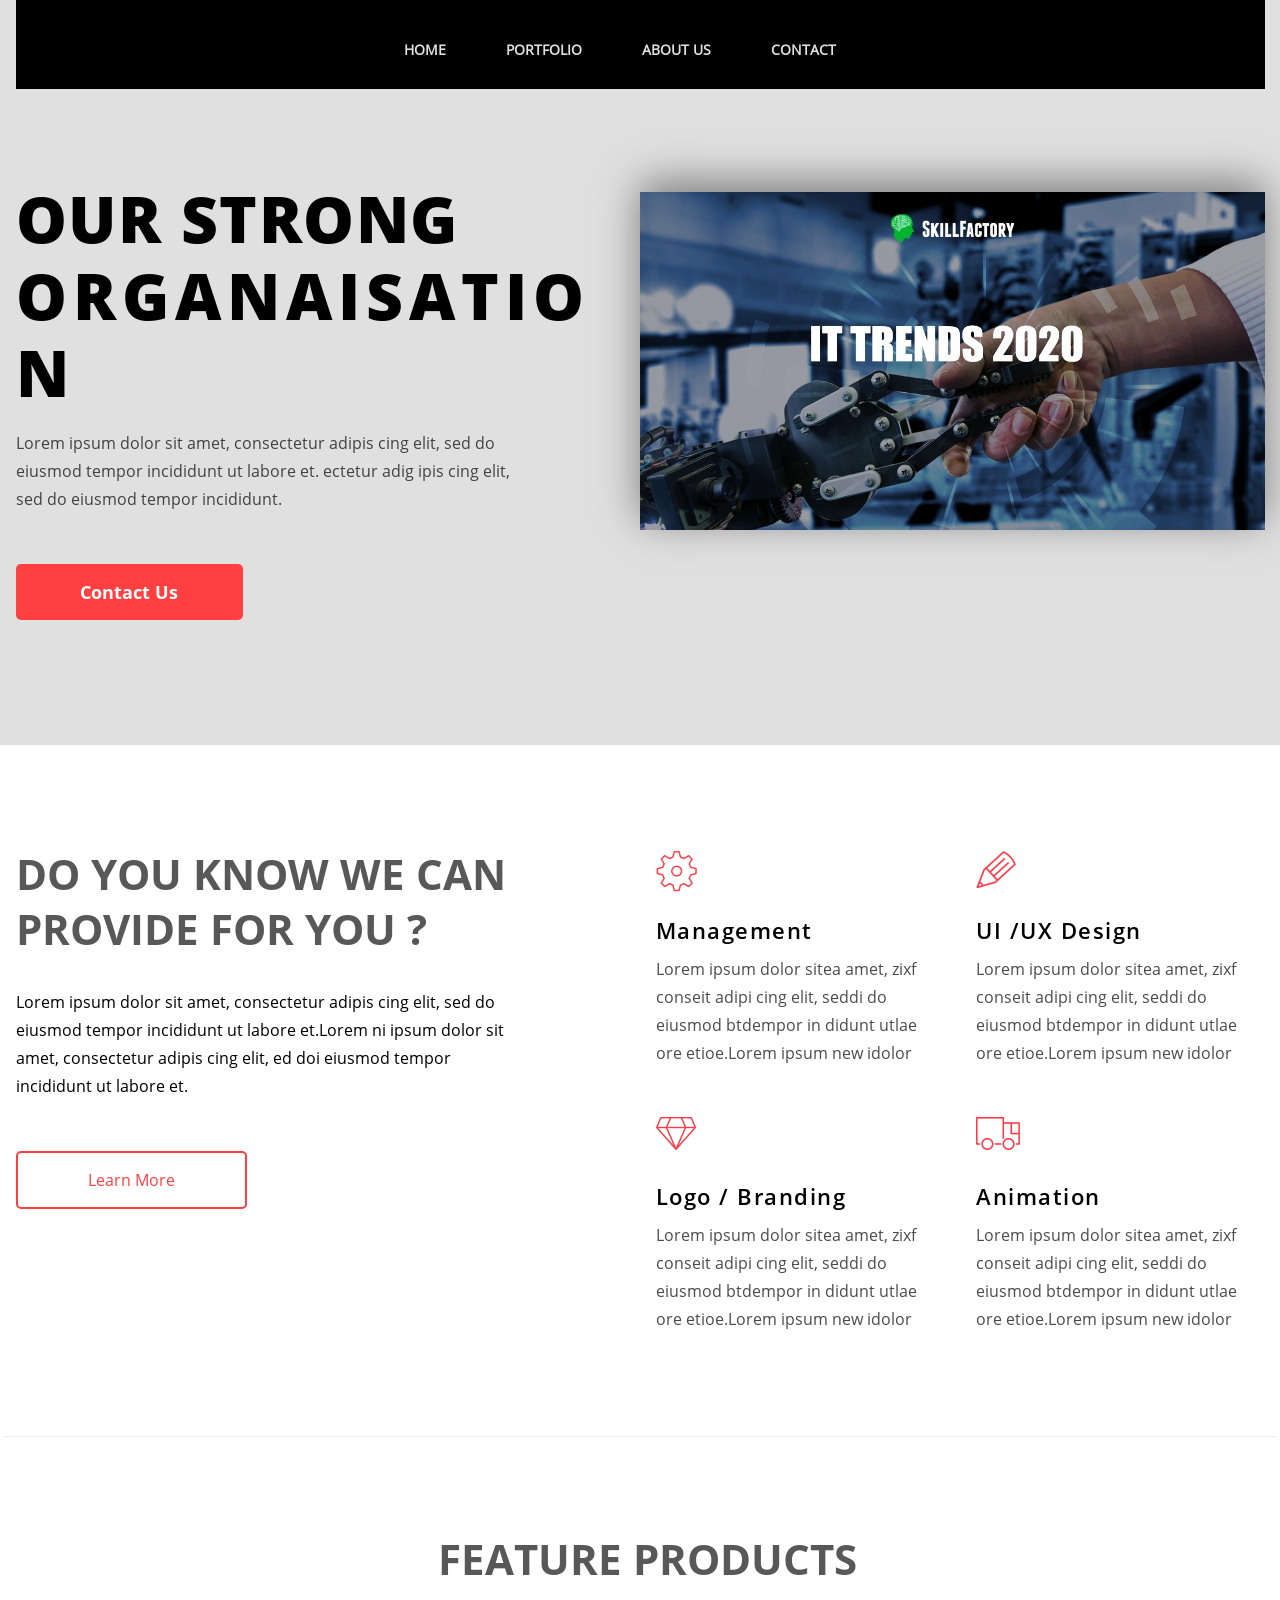
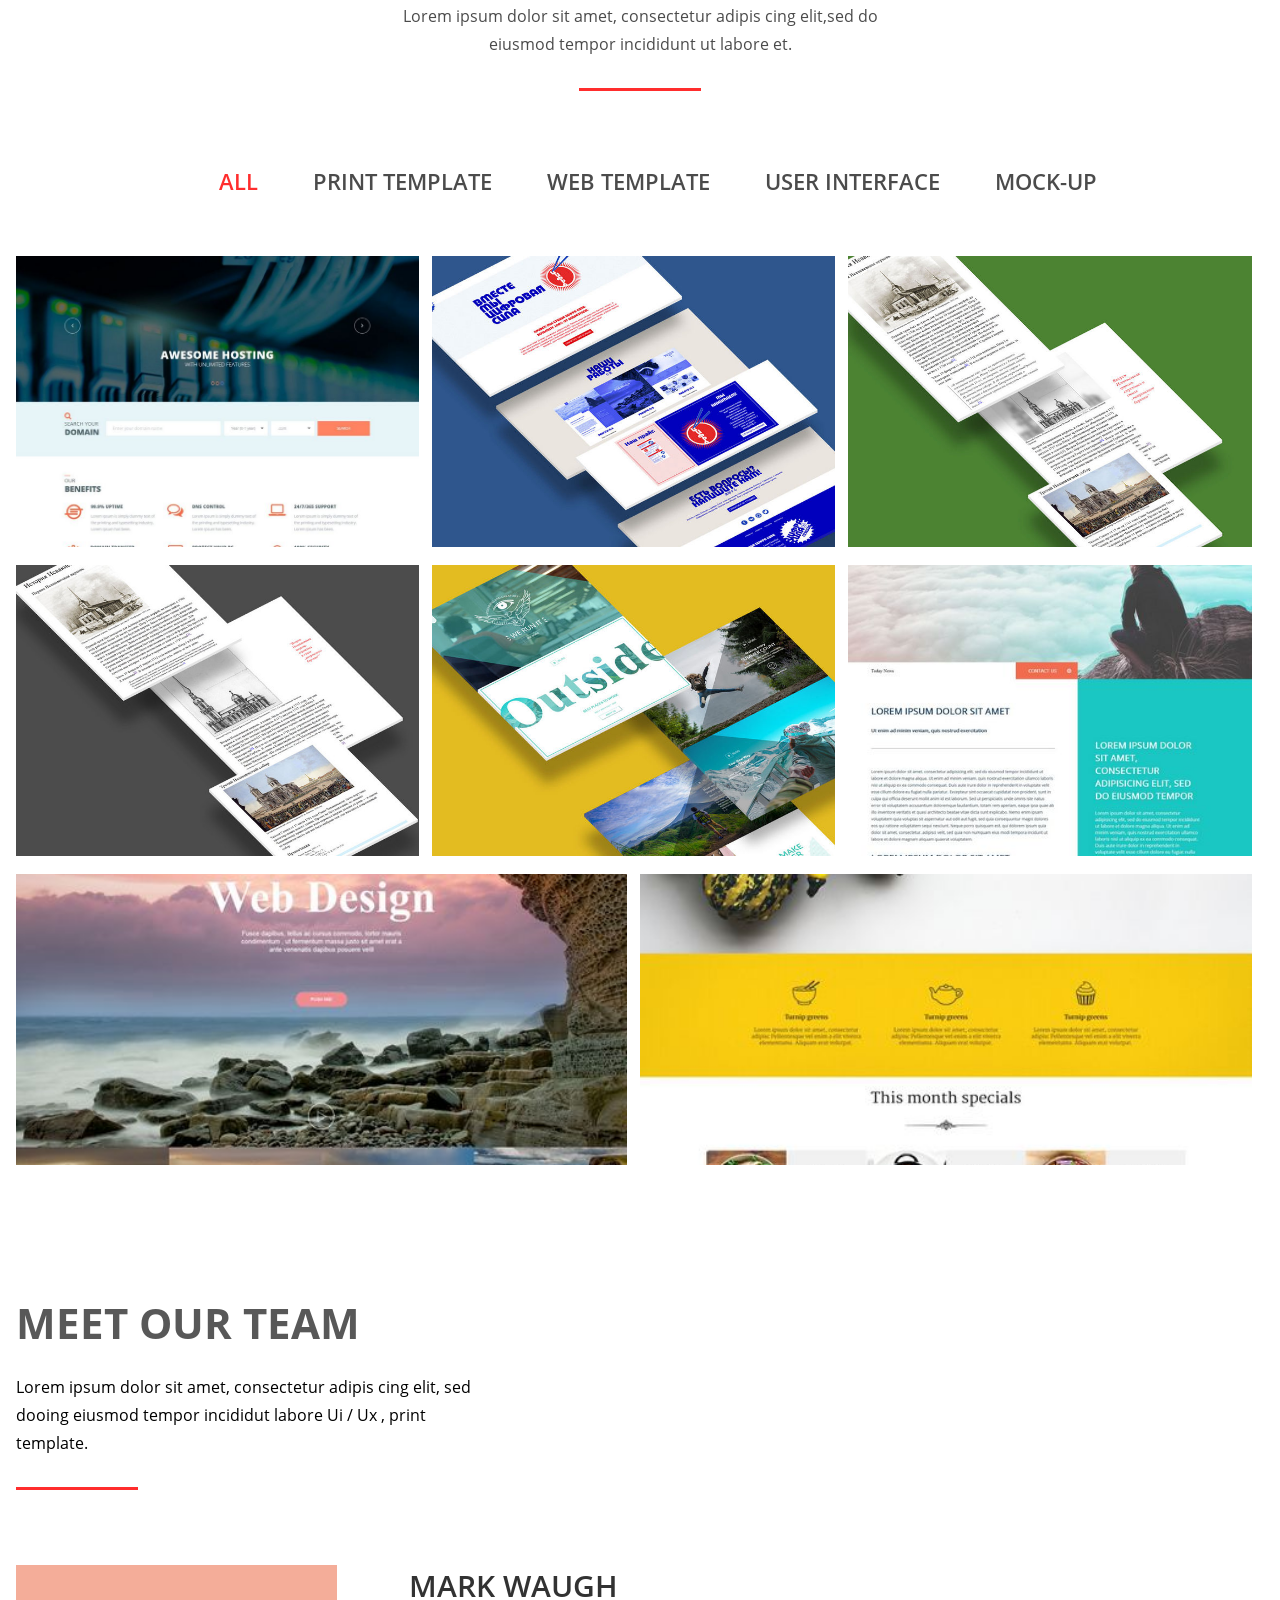
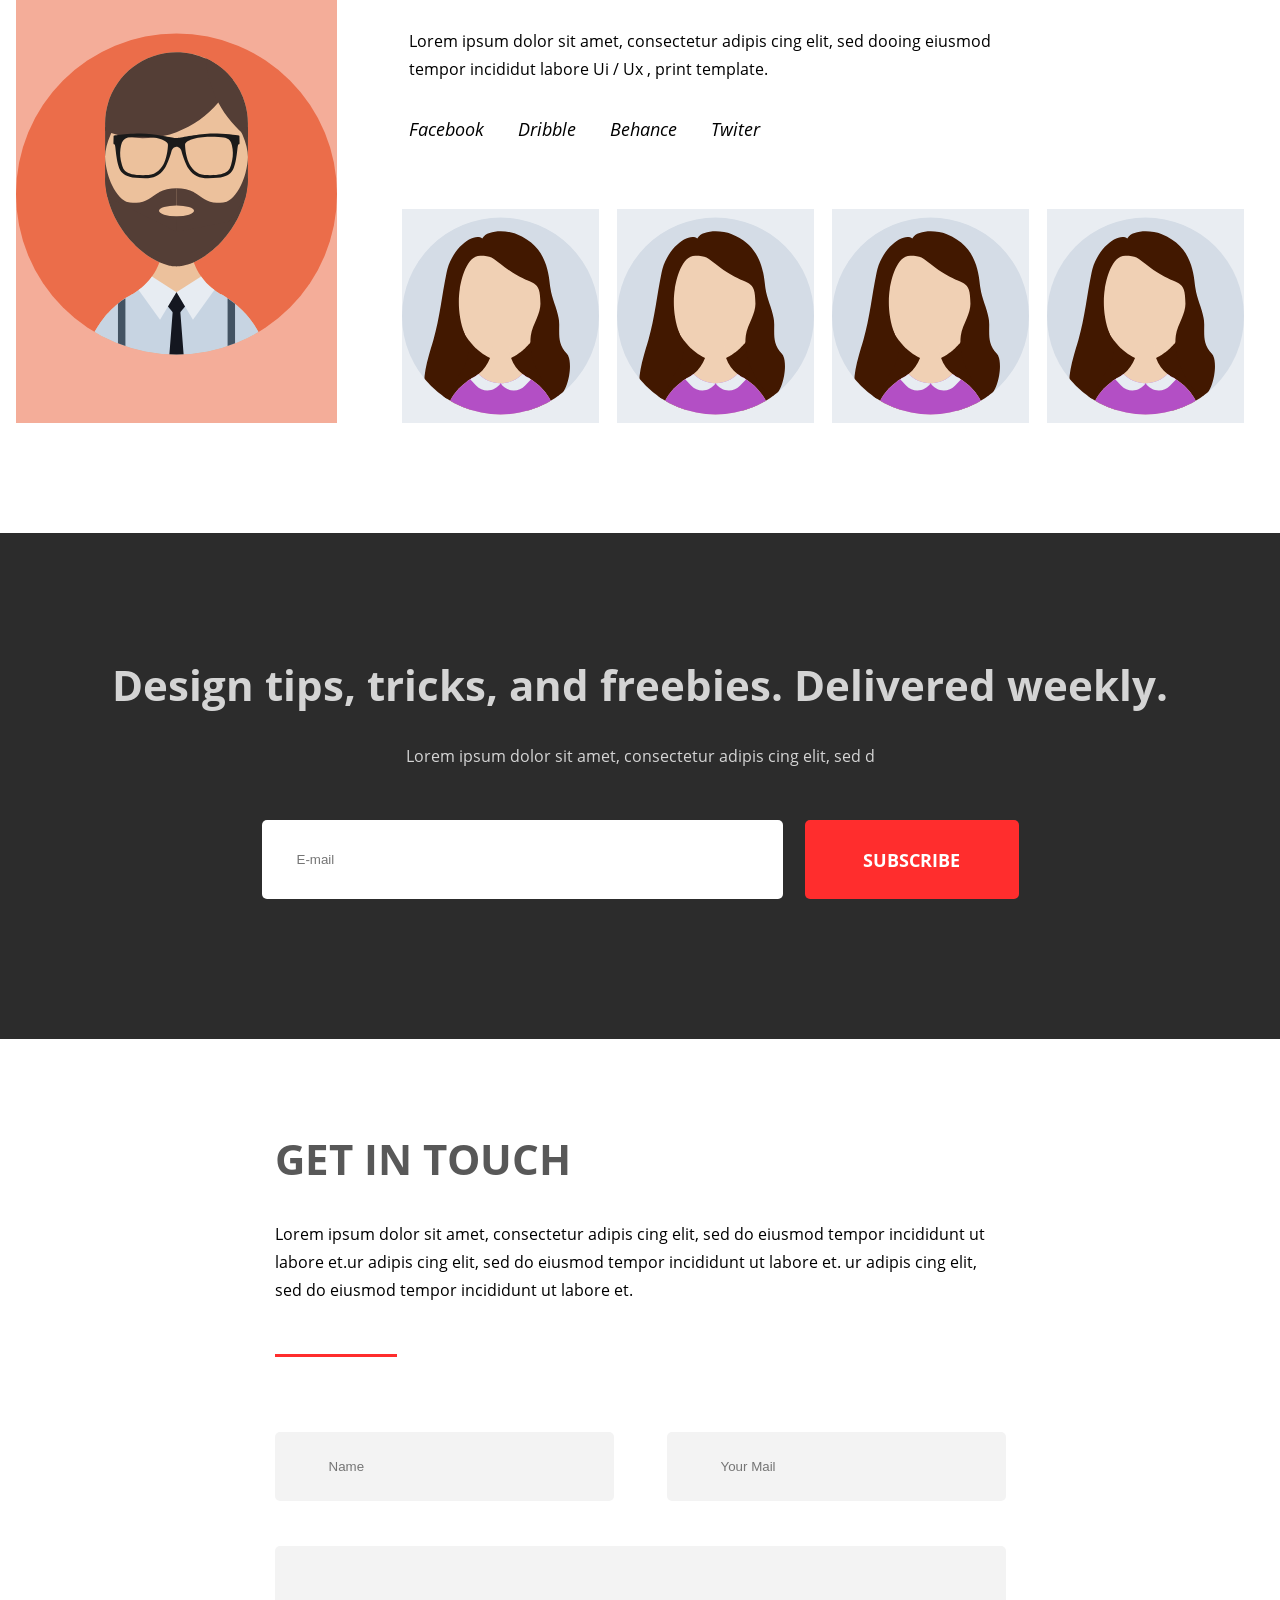
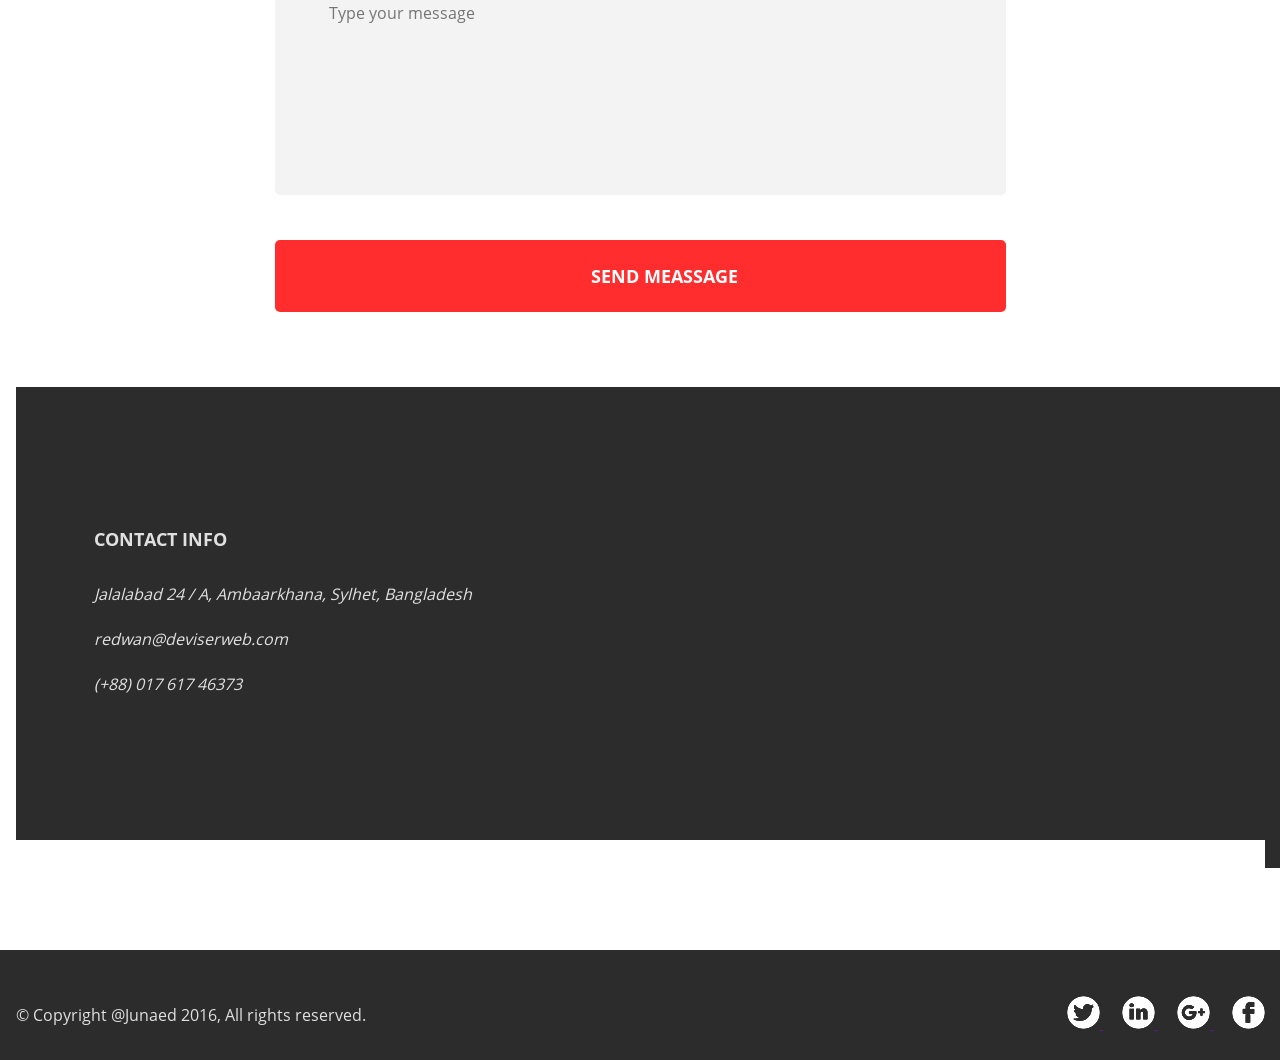
<file: index.html>
<!DOCTYPE html>
<html lang="en">
<head>
	<meta charset="utf-8">
	<title>A3.13</title>
	<meta name="viewport" content="width=device-width, initial-scale=1.0">
	<link href="https://fonts.googleapis.com/css?family=Open+Sans:400,700,800&display=swap&subset=cyrillic" rel="stylesheet">
	<link rel="stylesheet" type="text/css" href="css/style.css">
</head>
<body>
	<div class="header-out-wrapper">
		<header>
			<div class="site-menu">
				<a href="">Home</a>
				<a href="">Portfolio</a>
				<a href="">About Us</a>
				<a href="">Contact</a>
			</div>
		</header>
	</div>
	<main>
		<div class="intro-out-wrapper">
			<div class="intro">
				<div class="intro-wrapper">
					<h1 class="intro-heading">Our strong<br> <span class="style-text">organaisation</span></h1>
					<p class="intro-text">Lorem ipsum dolor sit amet, consectetur adipis cing elit, sed do eiusmod tempor incididunt  ut labore et. ectetur adig ipis cing elit, sed do eiusmod tempor incididunt.</p>
					<a class="contact-link" href="">Contact Us</a>
				</div>
				<a class="intro-image-link" href=""><img class="intro-image" src="images/skillfactory.jpg" alt="Фото офиса" width="551" height="356"></a>
			</div>
		</div>
		<div class="services">
			<div class="services-lead-wrapper">
				<h2 class="services-heading">Do you know we can<br> provide for you ?</h2>
				<p class="services-text">Lorem ipsum dolor sit amet, consectetur adipis cing elit, sed do eiusmod tempor incididunt ut labore et.Lorem ni ipsum dolor sit amet, consectetur adipis cing elit, ed doi eiusmod tempor incididunt ut labore et.</p>
				<a class="services-link" href="">Learn More</a>
			</div>
			<div class="services-wrapper">
				<div class="service">
					<h3 class="management">Management</h3>
					<p>Lorem ipsum dolor sitea amet, zixf conseit  adipi cing elit, seddi do eiusmod btdempor in didunt utlae ore etioe.Lorem ipsum new idolor</p>
				</div>
				<div class="service">
					<h3 class="ux">UI /UX Design</h3>
					<p>Lorem ipsum dolor sitea amet, zixf conseit  adipi cing elit, seddi do eiusmod btdempor in didunt utlae ore etioe.Lorem ipsum new idolor</p>
				</div>
				<div class="service">
					<h3 class="branding">Logo / Branding</h3>
					<p>Lorem ipsum dolor sitea amet, zixf conseit  adipi cing elit, seddi do eiusmod btdempor in didunt utlae ore etioe.Lorem ipsum new idolor</p>
				</div>
				<div class="service">
					<h3 class="animation">Animation</h3>
					<p>Lorem ipsum dolor sitea amet, zixf conseit  adipi cing elit, seddi do eiusmod btdempor in didunt utlae ore etioe.Lorem ipsum new idolor</p>
				</div>
			</div>
		</div>
		<div class="feature-products">
			<div class="feature-header">
				<h2 class="feature-heading">Feature products</h2>
				<p class="feature-text">Lorem ipsum dolor sit amet, consectetur adipis cing elit,sed do eiusmod tempor incididunt ut labore et.</p>
				<hr class="header-line">
			</div>
			<ul class="products-filter">
				<li><a class="active" href="">All</a></li>
				<li><a href="">Print template</a></li>
				<li><a href="">Web template</a></li>
				<li><a href="">User interface</a></li>
				<li><a href="">Mock-up</a></li>
			</ul>
			<div class="products-wrapper">
				<img class="product" src="images/work-1.jpg" alt="Скриншот макета">
				<img class="product" src="images/work-2.jpg" alt="Скриншот макета">
				<img class="product" src="images/work-3.jpg" alt="Скриншот макета">
				<img class="product" src="images/work-4.jpg" alt="Скриншот макета">
				<img class="product" src="images/work-5.jpg" alt="Скриншот макета">
				<img class="product" src="images/work-6.jpg" alt="Скриншот интерфейса">
				<img class="product" src="images/work-7.jpg" alt="Скриншот интерфейса">
				<img class="product" src="images/work-8.jpg" alt="Скриншот интерфейса">
			</div>
		</div>
		<div class="team">
			<div class="team-header">
				<h2 class="team-heading">Meet our team</h2>
				<p class="team-text">Lorem ipsum dolor sit amet, consectetur adipis cing elit, sed dooing eiusmod tempor incididut labore Ui / Ux , print template.</p>
				<hr class="header-line team-line">
			</div>
			<div class="team-members-wrapper">
				<img class="main-member-photo" src="images/man.svg" alt="Фото сотрудника">
				<div class="main-member-info">
					<h3>Mark waugh</h3>
					<p>Lorem ipsum dolor sit amet, consectetur adipis cing elit, sed dooing eiusmod tempor incididut labore Ui / Ux , print template.</p>
					<div class="member-social-links">
						<a href="">Facebook</a>
						<a href="">Dribble</a>
						<a href="">Behance</a>
						<a href="">Twiter</a>
					</div>
				</div>
				<div class="members-wrapper">
					<div class="member">
						<h3>sokina jue</h3>
						<img class="member-photo" src="images/girl.svg" alt="Фото сотрудника">
					</div>
					<div class="member">
						<h3>sokina jue</h3>
						<img class="member-photo" src="images/girl.svg" alt="Фото сотрудника">
					</div>
					<div class="member">
						<h3>sokina jue</h3>
						<img class="member-photo" src="images/girl.svg" alt="Фото сотрудника">
					</div>
					<div class="member">
						<h3>sokina jue</h3>
						<img class="member-photo" src="images/girl.svg" alt="Фото сотрудника">
					</div>
				</div>
			</div>
		</div>
		<div class="subscribe">
			<div class="subscribe-wrapper">
				<h2 class="subscribe-heading">Design tips, tricks, and freebies. Delivered weekly.</h2>
				<p>Lorem ipsum dolor sit amet, consectetur adipis cing elit, sed d</p>
			</div>
			<form class="subscribe-form" action="" method="GET">
				<input class="email-input" type="email" name="email" required placeholder="E-mail">
				<input class="subscribe-button" type="submit" value="Subscribe">
			</form>
		</div>
		<div class="feedback-contacts-wrapper">
			<div class="feedback">
				<h2>Get in touch</h2>
				<p>Lorem ipsum dolor sit amet, consectetur adipis cing elit, sed do eiusmod tempor incididunt ut labore et.ur adipis cing elit, sed do eiusmod tempor incididunt ut labore et. ur adipis cing elit, sed do eiusmod tempor incididunt ut labore et.</p>
				<hr class="header-line feedback-line">
				<form class="feedback-form" action="" method="GET">
					<input class="name-input" type="text" name="Name" placeholder="Name" required>
					<input class="email-input" type="email" name="E-mail" placeholder="Your Mail" required>
					<input class="message-input" type="text" name="message" placeholder="Type your message" required>
					<input class="send-button" type="submit" value="Send meassage">
				</form>
				<!-- <div class="feedback-form">
					<div class="name-input">Name</div>
					<div class="email-input">Your Mail</div>
					<div class="message-input">Type your message</div>
					<a class="send-button" href="">Send message</a>
				</div> -->
			</div>
			<div class="contacts">
				<h2>Contact info</h2>
				<address class="contacts-address">
					<p>Jalalabad 24 / A, Ambaarkhana, Sylhet, Bangladesh<br></p>
					<p>redwan@deviserweb.com<br></p>
					<p>(+88) 017 617 46373<br></p>
				</address>
			</div>
			<!-- <div class="contacts-background"></div> -->
		</div>
	</main>
	<footer>
		<div class="footer-wrapper">
			<p>&copy; Copyright @Junaed 2016, All rights reserved.</p>
			<div class="footer-social-links">
				<a href="">
					<img src="images/Twitter_Rounded_Solid.png" alt="Лого">
				</a>
				<a href="">
					<img src="images/LinkedIn_Rounded_Solid.png" alt="Лого">
				</a>
				<a href="">
					<img src="images/Google_Rounded_Solid.png" alt="Лого">
				</a>
				<a href="">
					<img src="images/Facebook_Rounded_Solid.png" alt="Лого">
				</a>
			</div>
		</div>
	</footer>
</body>
</html>
</file>
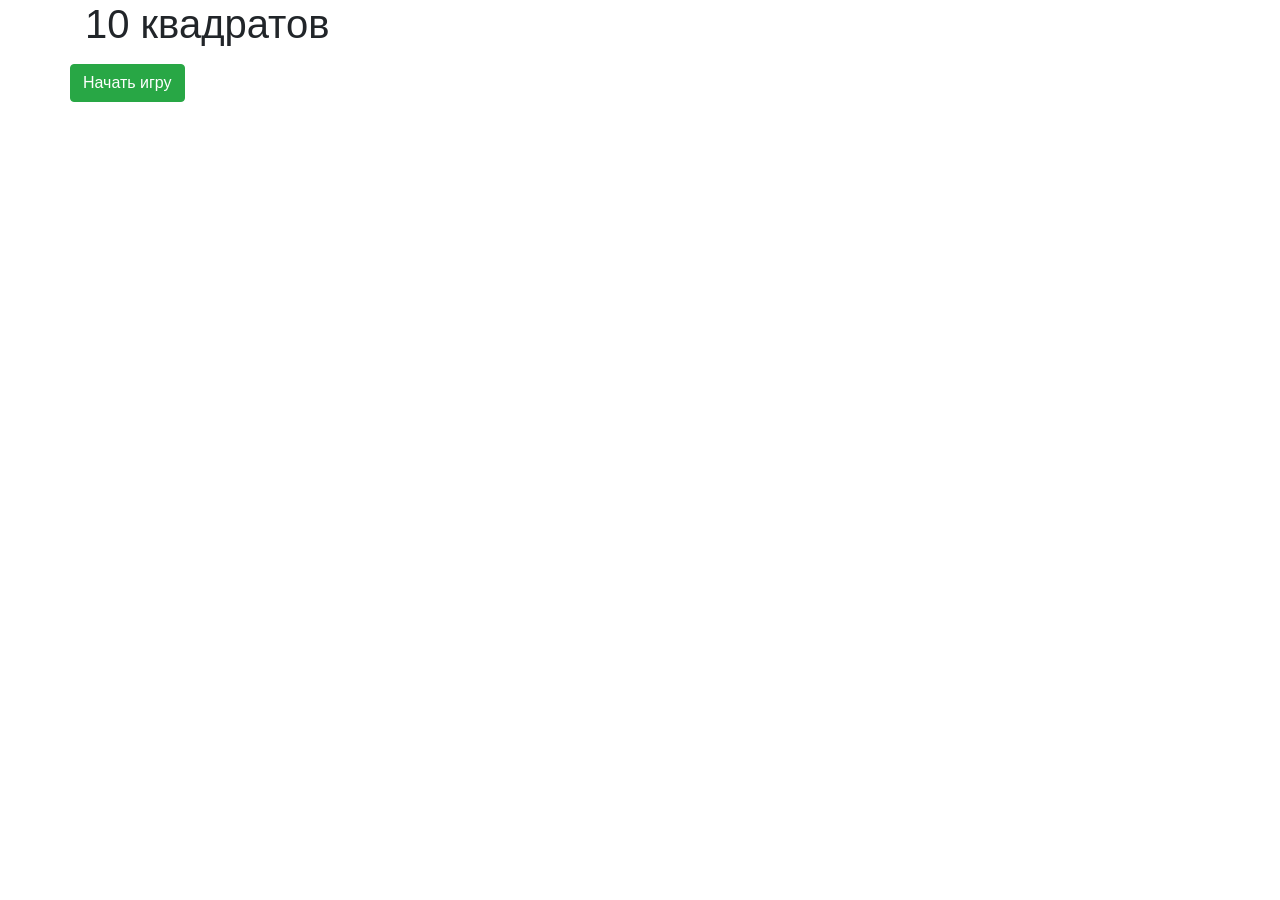
<file: HW6/index.html>
<!doctype html>
<html lang="ru">
<head>
  <meta charset="utf-8">
  <meta name="viewport" content="width=device-width, initial-scale=1, shrink-to-fit=no">
  <link rel="stylesheet" href="./css/bootstrap.min.css">
  <link rel="stylesheet" href="./css/game.css">
  <title>HW6 DZ Game</title>

</head>
<body>
  <div class="container">
    <h1>10 квадратов</h1>

    <div id="game-fields" class="d-none">
      <div class="row">
        <div class="col game-field align-text-bottom" id="slot-11"></div>
        <div class="col game-field align-text-bottom" id="slot-12"></div>
        <div class="col game-field align-text-bottom" id="slot-13"></div>
        <div class="col game-field align-text-bottom" id="slot-14"></div>
        <div class="col game-field align-text-bottom" id="slot-15"></div>
        <div class="col game-field align-text-bottom" id="slot-16"></div>
      </div>
      <div class="row">
        <div class="col game-field align-text-bottom" id="slot-21"></div>
        <div class="col game-field align-text-bottom" id="slot-22"></div>
        <div class="col game-field align-text-bottom" id="slot-23"></div>
        <div class="col game-field align-text-bottom" id="slot-24"></div>
        <div class="col game-field align-text-bottom" id="slot-25"></div>
        <div class="col game-field align-text-bottom" id="slot-26"></div>
      </div>
      <div class="row">
        <div class="col game-field align-text-bottom" id="slot-31"></div>
        <div class="col game-field align-text-bottom" id="slot-32"></div>
        <div class="col game-field align-text-bottom" id="slot-33"></div>
        <div class="col game-field align-text-bottom" id="slot-34"></div>
        <div class="col game-field align-text-bottom" id="slot-35"></div>
        <div class="col game-field align-text-bottom" id="slot-36"></div>
      </div>
      <div class="row">
        <div class="col game-field align-text-bottom" id="slot-41"></div>
        <div class="col game-field align-text-bottom" id="slot-42"></div>
        <div class="col game-field align-text-bottom" id="slot-43"></div>
        <div class="col game-field align-text-bottom" id="slot-44"></div>
        <div class="col game-field align-text-bottom" id="slot-45"></div>
        <div class="col game-field align-text-bottom" id="slot-46"></div>
      </div>
      <div class="row">
        <div class="col game-field align-text-bottom" id="slot-51"></div>
        <div class="col game-field align-text-bottom" id="slot-52"></div>
        <div class="col game-field align-text-bottom" id="slot-53"></div>
        <div class="col game-field align-text-bottom" id="slot-54"></div>
        <div class="col game-field align-text-bottom" id="slot-55"></div>
        <div class="col game-field align-text-bottom" id="slot-56"></div>
      </div>
      <div class="row">
        <div class="col game-field align-text-bottom" id="slot-61"></div>
        <div class="col game-field align-text-bottom" id="slot-62"></div>
        <div class="col game-field align-text-bottom" id="slot-63"></div>
        <div class="col game-field align-text-bottom" id="slot-64"></div>
        <div class="col game-field align-text-bottom" id="slot-65"></div>
        <div class="col game-field align-text-bottom" id="slot-66"></div>
      </div>
    </div>


    <div id="end-game-message" class="d-none">
      <h2>Вы нашли 10 зелёных квадратов за <span id="total-time-played"></span> секунд</h2>
      <h2>Количество очков с учетом промахов<span id="total-fails"></span> из 10</h2>
    </div>

    <div class="row">
      <button id="start-game-btn" class="btn btn-success mr-3 mt-2">Начать игру</button>
      <button id="reload-btn" class="btn btn-primary mt-2 d-none">Играть заново</button>
    </div>
  </div>


  <script src="https://code.jquery.com/jquery-3.4.1.slim.min.js" integrity="sha384-J6qa4849blE2+poT4WnyKhv5vZF5SrPo0iEjwBvKU7imGFAV0wwj1yYfoRSJoZ+n" crossorigin="anonymous"></script><script src="https://stackpath.bootstrapcdn.com/bootstrap/4.4.1/js/bootstrap.min.js" integrity="sha384-wfSDF2E50Y2D1uUdj0O3uMBJnjuUD4Ih7YwaYd1iqfktj0Uod8GCExl3Og8ifwB6" crossorigin="anonymous"></script>
  <script src="./js/utils.js"></script>
  <script src="./js/game.js"></script>
</body>
</html>
</file>
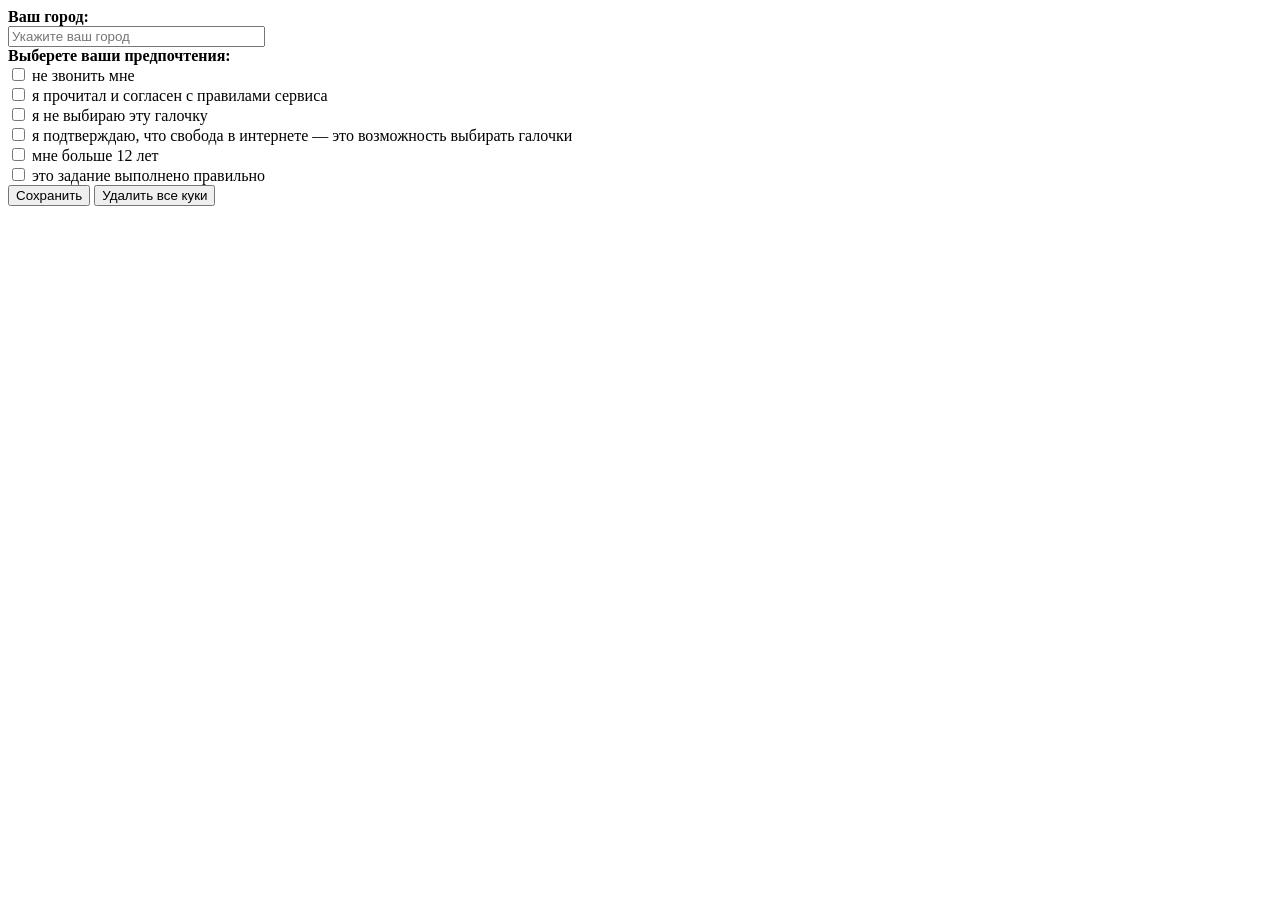
<file: HW_C3_9/index.html>
<!DOCTYPE html>
<html lang="en">

<head>
    <meta charset="UTF-8">
    <meta name="viewport" content="width=device-width, initial-scale=1.0">
    <title>Document</title>
</head>

<body>
    <b>Ваш город:</b><br>
    <input id="input-city" type="text" size="30" placeholder="Укажите ваш город"><br>
    <b>Выберете ваши предпочтения:</b><Br>
    <input id="checkbox1" type="checkbox"> не звонить мне<Br>
    <input id="checkbox2" type="checkbox"> я прочитал и согласен с правилами сервиса<Br>
    <input id="checkbox3" type="checkbox"> я не выбираю эту галочку<Br>
    <input id="checkbox4" type="checkbox"> я подтверждаю, что свобода в интернете — это возможность выбирать
    галочки<br>
    <input id="checkbox5" type="checkbox"> мне больше 12 лет<br>
    <input id="checkbox6" type="checkbox"> это задание выполнено правильно<br>
    <button id="btn-save" name="save">Сохранить</button>
    <button id="del-all" name="delete-all-cookies">Удалить все куки</button>
    <script src="js/cookies.js"></script>
</body>

</html>
</file>
<file: css/style.css>
@font-face {
	src: url('../fonts/OpenSans-Regular.ttf');
	font-family: 'OpenSans Regular';
}

@font-face {
	src: url('../fonts/OpenSans-Italic.ttf');
	font-family: 'OpenSans Italic';
}

@font-face {
	src: url('../fonts/OpenSans-Bold.ttf');
	font-family: 'OpenSans Bold';
}

@font-face {
	src: url('../fonts/OpenSans-SemiBold.ttf');
	font-family: 'OpenSans SemiBold';
}

@font-face {
	src: url('../fonts/OpenSans-ExtraBold.ttf');
	font-family: 'OpenSans ExtraBold';
}

body {
	margin: 0;
	font-family: 'OpenSans Regular', Helvetica, Arial, sans-serif;
}

/* Main Blocks */
.intro,
.services,
.feature-products,
.team,
.subscribe,
.feedback-contacts-wrapper,
.footer-wrapper {
	display: flex;
	flex-wrap: wrap;
	justify-content: space-between;
	align-items: flex-start;
	max-width: 1249px;
	margin: 0 auto;
	padding-left: 1vw;
	padding-right: 1vw;
}

main {
	overflow: hidden;
	/* Это свойство скрывает переполнение. В этом макете это нужно, чтобы декоративная подложка в разделе контактов не выходила за край. Вообще-то это не самая лучшая практика, потому что она не решает проблему, а скрывает. В данном случае это ни на что не влияет, но в реальных проектах лучше найти решение проблемы. */
}

h2 {
	color: #585858;
	/* Хотя в макете цвет текста заголовков и других элементов достигается прозрачностью, в браузере такое значение даст другой результат. Другой вариант: взять цвет в фотошопе пипеткой. */
	margin: 0;
	font-family: 'OpenSans Bold';
	font-size: 42px;
	line-height: 55px;
	text-transform: uppercase;
}

h3 {
	margin: 0;
}

p {
	margin: 0;
	font-family: 'OpenSans Regular';
	font-size: 16px;
	line-height: 28px;
}

.header-out-wrapper,
.intro-out-wrapper {
	background-color: #e0e0e0;
}

.header-line {
	width: 122px;
	height: 3px;
	background-color: #ff2d2d;
	border: none;
}

/* Header */
header {
	box-sizing: border-box;
	display: flex;
	align-items: center;
	justify-content: center;
	max-width: 1249px;
	margin: 0 auto;
	min-height: 89px;
	background-color: #000000;
}

.site-menu {
	display: flex;
	flex-wrap: wrap;
	align-items: center;
	position: relative;
	right: 20px;
}

.site-menu > a {
	padding: 39px 30px 30px;
	color: #e0e0e0;
	font-size: 14px;
	font-weight: bold;
	text-decoration: none;
	text-transform: uppercase;
}

.site-menu > a:hover {
	background-color: #ff3f40;
}

/* Intro */
.intro {
	background-color: #e0e0e0;
	padding-top: 103px;
	padding-bottom: 94px;
}

.intro-wrapper {
	position: relative;
    bottom: 11px;
	width: 617px;
	vertical-align: top;
	margin-bottom: 20px;
	margin-right: 75px;
}

.intro-heading {
	margin: 0;
	font-size: 60px;
	line-height: 1.2em;
	/* Чтобы высота строки оставалась пропорциональной разному размеру шрифта, можно указать ее в относительных единицах em. Они зависят от размера шрифта. */
	font-weight: bold;
	text-transform: uppercase;
	margin-bottom: 18px;
	font-family: 'OpenSans ExtraBold';
	letter-spacing: 1.5px;
	/* Свойство letter-spacing позволяет изменить межбуквенное расстояние. */
}

.intro-heading > .style-text {
	letter-spacing: 6px;
	word-break: break-word;
	hyphens: auto;
	/* Свойство word-break заставляет слова переноситься по буквам, если они не помещаются в родительский элемент.*/
}

.intro-text {
	max-width: 520px;
	margin-bottom: 51px;
	opacity: 0.7; 
}

.contact-link {
	box-sizing: border-box;
	color: #ffffff;
	font-size: 18px;
	font-family: 'OpenSans Bold';
	display: inline-block;
	background-color: #ff3f40;
	width: 227px;
	padding: 16px 0;
	text-align: center;
	text-decoration: none;
	border-radius: 5px;
}

.intro-image {
	width: 551px;
	height: 356px;
	box-shadow: 0 -10px 40px 0 rgb(124, 124, 124);
	/* Свойство box-shadow позволяет создать тень бокса. Первые два значения - смещение по горизонтали и вертикали. Третье - размытие. Четвертое - распространение. И цвет. */
}

/* Services */
.services {
	padding-top: 106px;
	padding-bottom: 53px;
	border-bottom: 1px solid #ececec;
}

.services-lead-wrapper {
	flex: 1 1 502px;
	/* Свойство flex совмещает в себе три свйоства grow shrink и basis. Первые два позволяют сказать, что флекс элемент может расширятсья и сжиматься. Третье задает базовую ширину, которая расчитывается до всего остального */
	max-width: 502px;
	margin-bottom: 50px;
	margin-right: 50px;
}

.services-heading {
	position: relative;
    bottom: 5px;
	margin-bottom: 27px;
}

.services-text {
	margin-bottom: 51px;
}

.services-link {
	color: #ff3f40;
	display: inline-block;
	background-color: #ffffff;
	width: 227px;
	padding: 16px 0;
	border: 2px solid #ff3f40;
	border-radius: 5px;
	text-align: center;
	text-decoration: none;
}

.services-wrapper {
	flex: 1 1;
	max-width: 609px;
	display: flex;
	flex-wrap: wrap;
}

.service {
	flex: 1 1 288px;
	width: 288px;
	margin-bottom: 50px;
}

.service:nth-child(odd) {
	margin-right: 32px;
}

.service > h3 {
	letter-spacing: 1.5px;
	font-family: 'OpenSans SemiBold';
	font-size: 22px;
	margin-bottom: 10px;
}

.service > h3::before {
	display: block;
	width: 41px;
	height: 41px;
	margin-bottom: 23px;
}

.service > p {
	opacity: 0.7;
}

.service > .management::before {
	content: url('../images/service-1.png');
}

.service > .ux::before {
	content: url('../images/service-2.png');
}

.service > .branding::before {
	content: url('../images/service-3.png');
}

.service > .animation::before {
	content: url('../images/service-4.png');
}

/* Feature products */
.feature-products {
	padding-top: 94px;
	padding-bottom: 52px
}

.feature-header {
	width: 100%;
	text-align: center;
	margin-bottom: 67px;
}

.feature-heading {
	padding-left: 14px;
	margin-bottom: 16px;
}

.feature-text {
	max-width: 500px;
	margin: 0 auto 30px;
	opacity: 0.7;
}

.products-filter {
	width: 100%;
	list-style: none;
	margin: 0;
	padding: 0;
	display: flex;
	flex-wrap: wrap;
	justify-content: center;
	margin-bottom: 60px;
}

.products-filter a {
	position: relative;
    left: 45px;
	color: #000;
	margin-right: 55px;
	font-size: 22px;
	font-family: 'OpenSans SemiBold';
	text-transform: uppercase;
	text-decoration: none;
	opacity: 0.7;
}

.products-filter a.active {
	color: #ff2d2d;
	opacity: 1;
}

.products-filter a:hover {
	color: #ff2d2d;
}

.products-wrapper {
	display: flex;
	align-items: flex-start;
	justify-content: space-between;
	flex-wrap: wrap;
}

.product {
	flex: 1 1 24%;
	min-width: 250px;
	max-width: 299px;
	height: 291px;
	margin-bottom: 18px;
	object-fit: cover;
	/* Свйоство object-fit позволяет управлять размером изображений как фоновым, то есть независимо от границ самого элемента img. Это новое свойство и не работает в старых браузерах. */
}

/* Team */
.team {
	padding-top: 60px;
	padding-bottom: 110px;
}

.team-header {
	width: 100%;
	text-align: left;
	margin-bottom: 67px;
}

.team-heading {
	margin-bottom: 23px;
}

.team-text {
	max-width: 460px;
	margin-bottom: 30px;
}

.team-line {
	margin-left: 0;
}

.team-members-wrapper {
	width: 100%;
	display: flex;
	align-items: flex-end;
	flex-wrap: wrap;
	position: relative;
}

.main-member-photo {
	width: 321px;
	height: 458px;
	margin-right: 65px;
	background-color: #eb6d4a8f;
}

.main-member-info {
	position: absolute;
	max-width: 642px;
	top: 5px;
	left: 393px;
}

.main-member-info > h3 {
	position: relative;
    bottom: 5px;
	font-size: 30px;
	font-family: 'OpenSans SemiBold';
	text-transform: uppercase;
	opacity: 0.8;
	margin-bottom: 16px;
}

.member-social-links > a {
	color: #000;
	font-size: 18px;
	font-family: 'OpenSans Italic';
	text-decoration: none;
	margin-right: 30px;
} 

.member-social-links > a:hover {
	text-decoration: underline;
}

.main-member-info > p {
	margin-bottom: 34px;
}

.members-wrapper {
	display: flex;
	align-items: center;
	flex-wrap: wrap;
}

.member {
	position: relative;
	margin-top: 18px;
	margin-right: 18px;
}

.member > h3 {
	visibility: hidden;
	color: #ffffff;
	position: absolute;
	bottom: 0;
	width: 100%;
	height: 37px;
	text-align: center;
	background-color: #000;
	opacity: 0.5;
}

.member:hover > h3 {
	visibility: visible;
}

.member-photo {
	display: block;
	width: 197px;
	height: 214px;
	background-color: #d4dce680;
}

/* Subscribe */
.subscribe {
	box-sizing: border-box;
	display: block;
	width: 100%;
	max-width: 100%;
	background-color: #2c2c2c;
	padding-top: 124px;
	padding-bottom: 140px;
}

.subscribe-wrapper {
	max-width: 1249px;
	margin: 0 auto;
	text-align: center;
}

.subscribe-heading {
	color: #fff;
	opacity: 0.8;
	text-transform: none;
	margin-bottom: 30px;
}

.subscribe-wrapper > p {
	color: #fff;
	opacity: 0.8;
	margin-bottom: 50px;
}

.subscribe-form {
	display: flex;
	align-items: center;
	justify-content: center;
}

.subscribe-form > .email-input {
	color: grey;
	display: flex;
	align-items: center;
	background-color: #fff;
	box-sizing: border-box;
	flex: 0 1 521px;
	max-width: 521px;
	min-height: 79px;
	padding: 0;
	padding-left: 35px;
	border: none;
	border-radius: 5px;
	margin-right: 22px;
}

.subscribe-form > .subscribe-button {
	display: flex;
	align-items: center;
	justify-content: center;
	text-decoration: none;
	color: #fff;
	font-size: 18px;
	font-family: 'OpenSans Bold';
	width: 214px;
	min-height: 79px;
	background-color: #ff2d2d;
	border: none;
	border-radius: 5px;
	text-transform: uppercase;
}

/* Feedback */
.feedback-contacts-wrapper {
	position: relative;
	display: flex;
	align-items: flex-end;
	flex-wrap: nowrap;
	padding-top: 92px;
	padding-bottom: 110px;
}

.feedback {
	max-width: 731px;
	margin-right: 107px;
}

.feedback > h2 {
	margin-bottom: 34px;
}

.feedback > p {
	max-width: 720px;
	margin-bottom: 50px;
}

.feedback-line {
	margin-left: 0;
	margin-bottom: 75px;
}

.feedback-form {
	display: flex;
	flex-wrap: wrap;
}

.feedback-form > input {
	color: grey;
	display: flex;
	align-items: center;
	box-sizing: border-box;
	padding-left: 54px;
	border: none;
	border-radius: 5px;
	background-color: #f3f3f3;	
	margin-bottom: 45px;
}

.feedback-form > .name-input,
.feedback-form > .email-input {
	width: 339px;
	max-width: 339px;
	height: 69px;
}

.feedback-form > .name-input {
	margin-right: 53px;
}

.feedback-form > .message-input {
	resize: none;
	font-size: 16px;
	font-family: 'OpenSans Regular';
	width: 731px;
	max-width: 731px;
	height: 249px;
	box-sizing: border-box;
	padding-top: 35px;
	padding-left: 54px;
	padding-bottom: 150px;
	margin-bottom: 45px;
	border: none;
	border-radius: 5px;
	background-color: #f3f3f3;	
}

.feedback-form > .send-button {
	display: flex;
	align-items: center;
	justify-content: center;
	text-decoration: none;
	width: 731px;
	max-width: 731px;
	height: 72px;
	color: #fff;
	font-size: 18px;
	font-family: 'OpenSans Bold';
	background-color: #ff2d2d;
	border: none;
	border-radius: 5px;
	text-transform: uppercase;
} 

/* Contacts */
.contacts {
	position: relative;
	color: #e0e0e0;
	background-color: #2c2c2c;
	padding: 125px 78px;
}

.contacts > h2 {
	color: #e0e0e0;
	font-size: 18px;
}

.contacts > h2 {
	margin-bottom: 13px;
}

.contacts-address {
	line-height: 28px;
}

.contacts-address > p {
	margin-bottom: 17px;
}

.contacts-background {
	position: absolute;
	z-index: -1;
	width: 100vw;
	height: 481px;
	background-color: #2c2c2c;
	clip-path: polygon(1000px 0, 100% 0, 100% 100%, 1000px 100%);
	/* Свойство clip-path позволяет наложить на элемент маску, которая может визуально скрыть части этого элемента. Макса может быть самой разной формы, в данном случае это прямоугольник. */
}

.contacts::after {
	content: '';
	display: block;
	position: absolute;
	top: 0;
	right: 0;
	transform: translateX(100%);
	/* Свойство transform позволяет изменять внешний вид элементов. Значение translate сдвигает элемент по осям X, Y или по обеим сразу. Его особенность - проценты расчитываются не от размеров родителя, а от самого элемента. При этом такой сдвинутый элемент не участвует в потоке. */
	width: 100vw;
	height: 481px;
	background-color: #2c2c2c;
}
/* Второй способ сделать темную подложку - создать пустой псевдоэлемент, стилизовать его и тоже исопльзовать позиционирование. Этот подход лучше тем, что вам не нужно изменять HTML. Сейчас работает этот способ, поэтому элемент в HTML отключен. */

/* Footer */
footer {
	background-color: #2c2c2c;
	padding: 0 1vw;
}

.footer-wrapper {
	box-sizing: border-box;
	padding: 19px 0 0;
	color: #e0e0e0;
	display: flex;
	align-items: center;
	justify-content: space-between;
	min-height: 110px;
	background-color: #2c2c2c;
}

.footer-social-links > a:not(:last-child) {
	margin-right: 18px;
}

/* Responsive */
@media screen and (max-width: 1286px) {
	.intro {
		flex-wrap: nowrap;
	}
	.intro-wrapper {
		width: 50%;
		box-sizing: border-box;
		margin-right: 0;
		padding-right: 15px;
	}
	.intro-heading {
		font-size: 5vw;
	}
	.intro-image-link {
		width: 50%;
		height: auto;
	}
	.intro-image {
		width: 100%;
		height: auto;
	}
	.products-wrapper {
		justify-content: flex-start;
	}
	.product {
		width: 299px;
		max-width: 100%;
		/* height: auto; */
		margin-right: 1vw;
	}
	.feedback-contacts-wrapper {
		flex-wrap: wrap;
		padding-left: initial;
    	padding-right: initial;
	}
	.feedback {
		margin: 0 auto;
		margin-bottom: 30px;
		padding: 0 1vw;
	}
	.contacts {
		width: 100%;
		max-width: 100%;
	}
	.contacts-background {
		display: none;
	}
}

@media screen and (max-width: 900px) {
	.main-member-info {
		position: initial;
	}
	.products-filter > li {
		width: 100%;
		text-align: center;
	}
	.services {
		justify-content: center;
	}
	.services-lead-wrapper,
	.services-wrapper {
		width: 100%;
		max-width: 100%;
	}
}

@media screen and (max-width: 800px) {
	.services-lead-wrapper {
		width: 100%;
		max-width: 100%;
	}
	.services-wrapper {
		width: 100%;
		max-width: 100%;
	}
	.contacts {
		padding: 1vw;
	}
}

@media screen and (max-width: 760px) {
	.feedback-form > .name-input,
	.feedback-form > .email-input,
	.feedback-form > .message-input,
	.feedback-form > .send-button {
		width: 100%;
		max-width: 100%;
	}
	.feedback-form > .name-input {
		margin-right: 0;
	}
}

@media screen and (max-width: 700px) {
	header {
		padding-left: 20px;
	}
	.intro {
		flex-wrap: wrap;
	}
	.intro-wrapper {
		width: 100%;
	}
	.intro-image-link {
		width: 100%;
	}
	.intro-image {
		width: 100%;
		height: auto;
	}
	.intro-heading {
		font-size: 50px;
	}
}

@media screen and (max-width: 400px) {
	.subscribe-form {
		flex-wrap: wrap;
	}
}
</file>
<file: HW6/css/game.css>
.game-field {
	background-color: orange;
	min-height: 10vh;
	margin: 1px 1px 1px 1px;
	line-height: 10vh;
}

.target {
	background-color: green;
	color: white;
	font-size: 24pt;
	text-align: center;
}

.miss {
	background-color: red;
}
</file>
